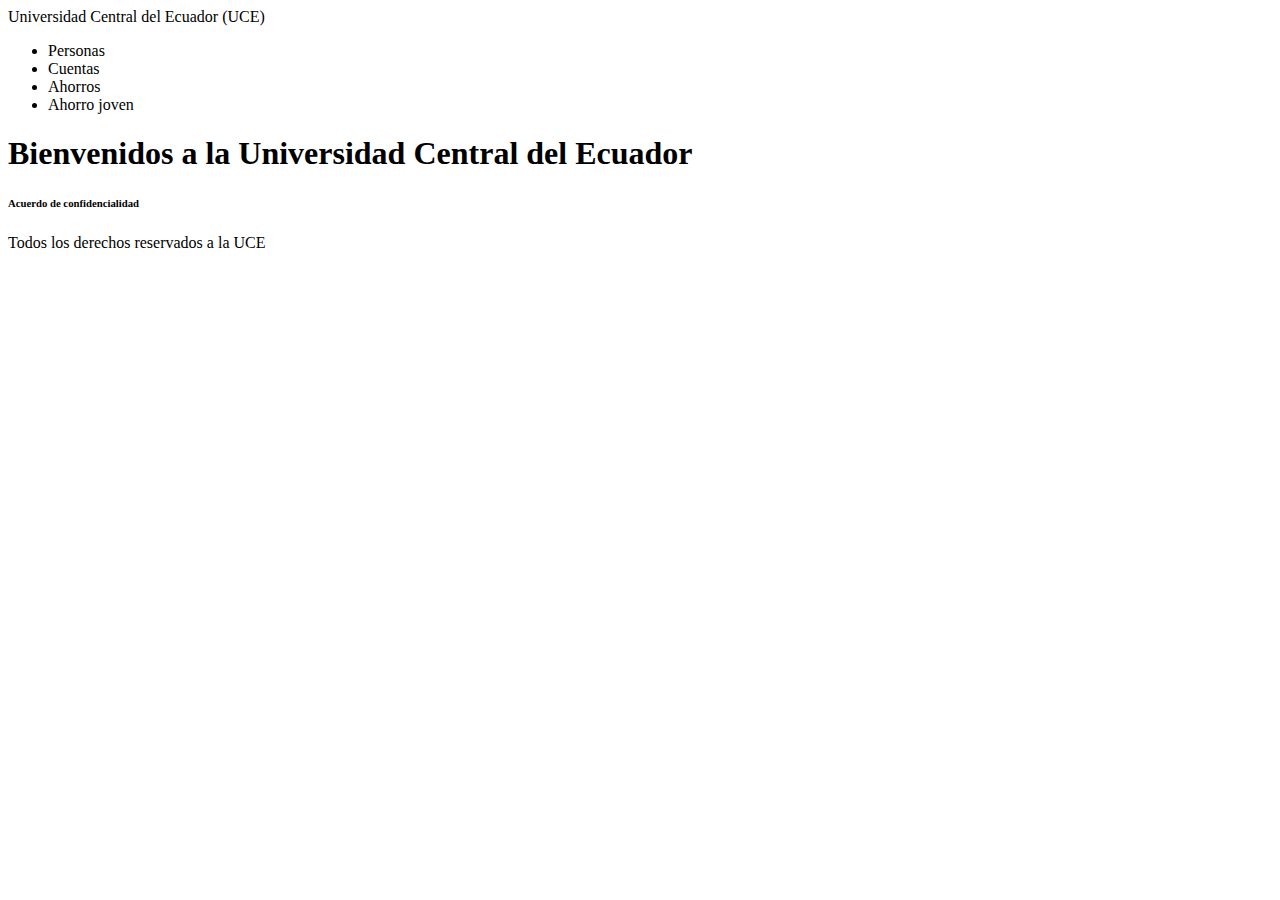
<file: index.html>
<!DOCTYPE html>
<html lang="en">

<head>
    <meta charset="UTF-8">
    <meta name="viewport" content="width=device-width, initial-scale=1.0">
    <title>Document</title>
</head>

<body>
    <header>
        Universidad Central del Ecuador (UCE)
    </header>

    <nav>
        <ul>
            <li>Personas</li>
            <li>Cuentas</li>
            <li>Ahorros</li>
            <li>Ahorro joven</li>
        </ul>
    </nav>
    <section>
        <h1>Bienvenidos a la Universidad Central del Ecuador</h1>
        <h6>Acuerdo de confidencialidad</h6>
    </section>

    <footer>
        Todos los derechos reservados a la UCE
    </footer>
    
</body>

</html>
</file>
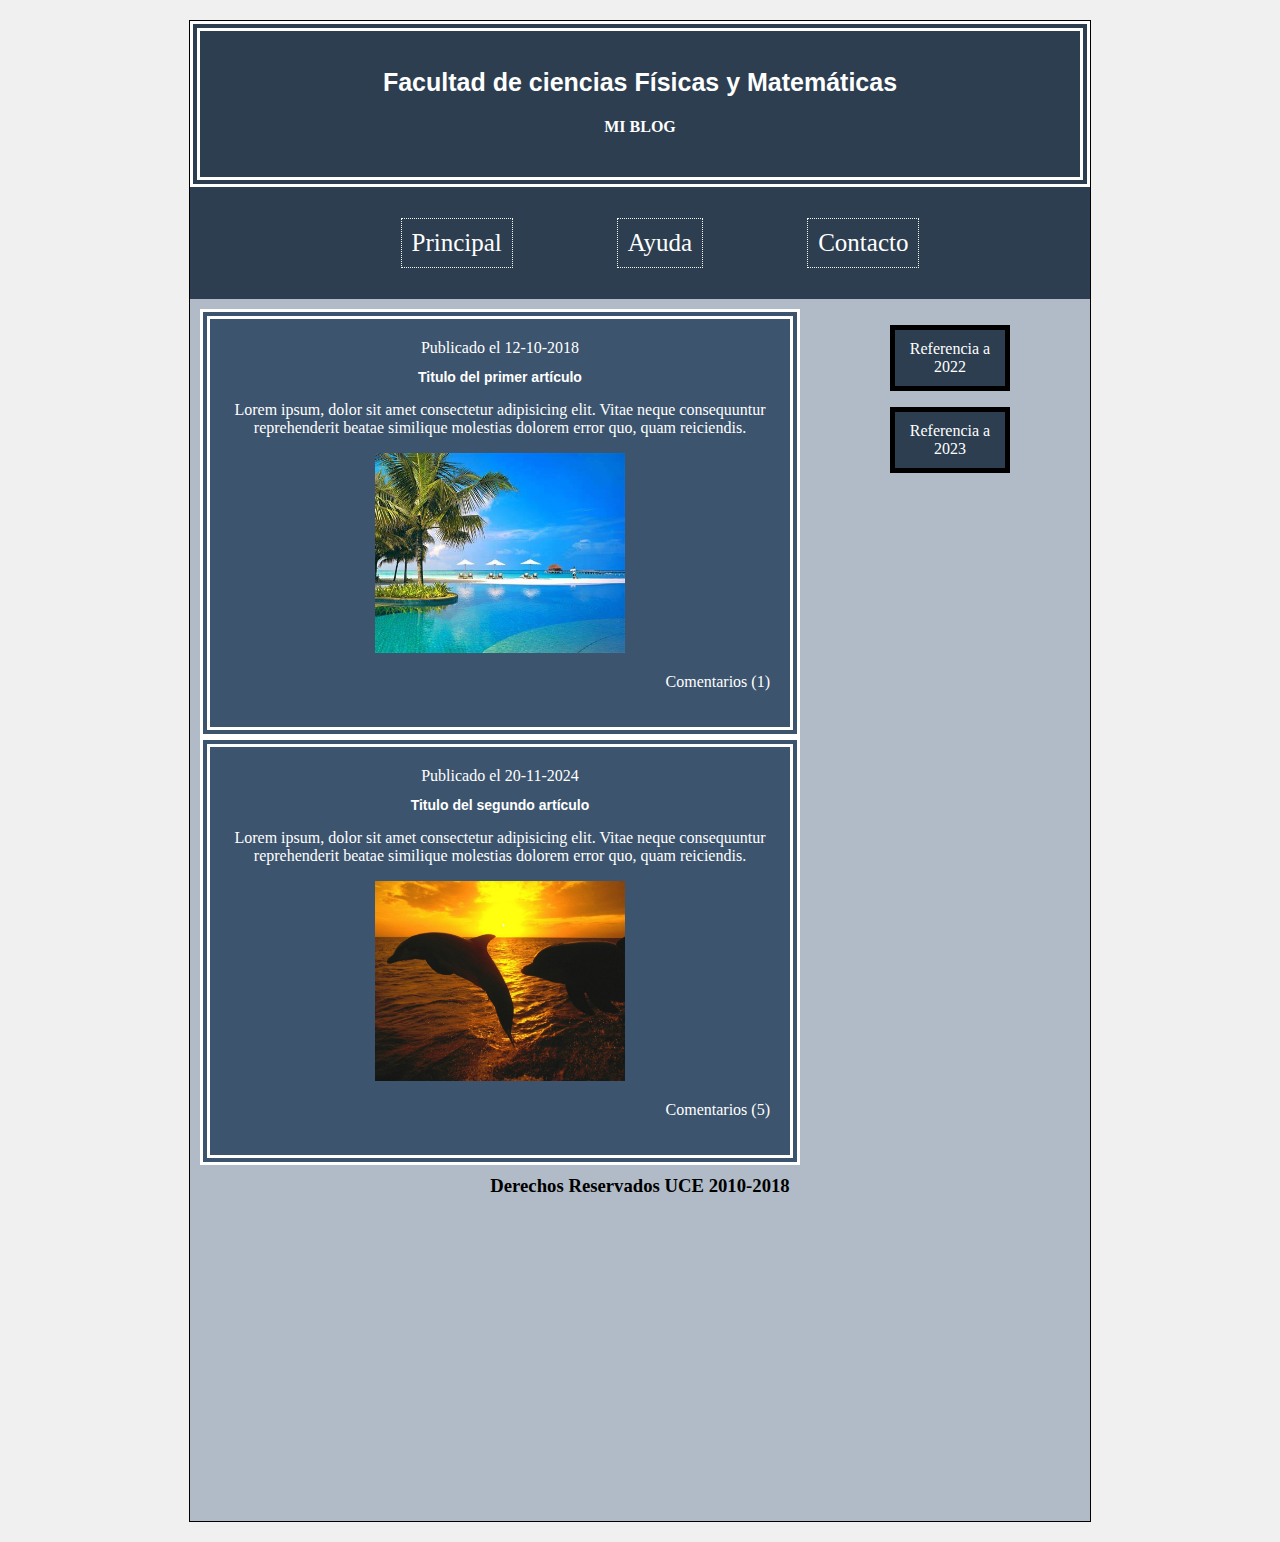
<file: html/blog.html>
<!DOCTYPE html>
<html lang="en">

<head>
    <meta charset="UTF-8">
    <meta name="viewport" content="width=device-width, initial-scale=1.0">
    <title>Blog</title>
    <link rel="stylesheet" href="/css/blog.css">
</head>

<body>
    <div class="agrupar">
        <header class="cabecera">
            <h1>Facultad de ciencias Físicas y Matemáticas</h1>
            <h4>MI BLOG</h4>
        </header>

        <nav class="menu">
            <ul>
                <li>Principal</li>
                <li>Ayuda</li>
                <li>Contacto</li>
            </ul>
        </nav>

        <section class="seccion">
            <article id="idarticulo1">
                <time datatime="12-10-2018">Publicado el 12-10-2018</time>
                <h2>Titulo del primer artículo</h2>
                <p>
                    Lorem ipsum, dolor sit amet consectetur adipisicing elit. Vitae neque consequuntur reprehenderit
                    beatae similique molestias dolorem error quo, quam reiciendis.
                </p>
                <img src="/img/Test.jpg" alt="No se puedo cargar">
                <footer >
                    <p>Comentarios (1)</p>
                </footer>
            </article>

            <article id="idarticulo2">
                <time datatime="20-11-2024">Publicado el 20-11-2024</time>
                <h2>Titulo del segundo artículo</h2>
                <p>
                    Lorem ipsum, dolor sit amet consectetur adipisicing elit. Vitae neque consequuntur reprehenderit
                    beatae similique molestias dolorem error quo, quam reiciendis.
                </p>
                <img src="/img/Test2.jpg" alt="No se puedo cargar">
                <footer>
                    <p>Comentarios (5)</p>
                </footer>
            </article>
        </section>

        <aside class="referencias">
            <blockquote cite="https://miblog2.com">
                Referencia a 2022
            </blockquote>

            <blockquote cite="https://miblog3.com">
                Referencia a 2023
            </blockquote>
        </aside>

        <footer class="pie">
            <h3>Derechos Reservados UCE 2010-2018</h3>
        </footer>
    </div>
</body>

</html>
</file>
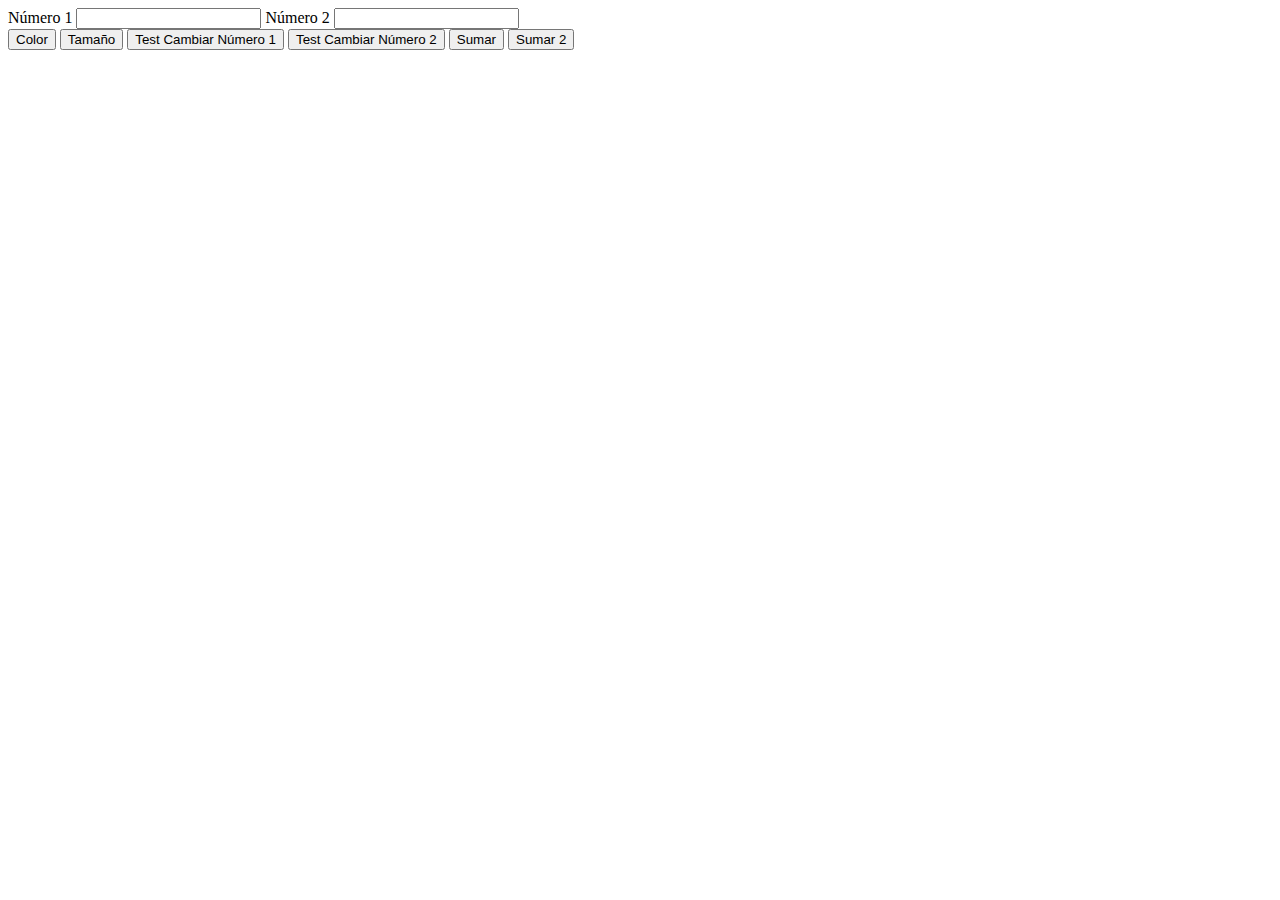
<file: html/calculadora.html>
<!DOCTYPE html>
<html lang="en">

<head>
    <meta charset="UTF-8">
    <meta name="viewport" content="width=device-width, initial-scale=1.0">
    <script>
        /*En JS no se especifica el retorno */
        /*No se declara el tipo de arg, directamente el nombre*/
        function cambiarTexto(idElemento) {
            document.getElementById(idElemento).style.background = "yellow";
            document.getElementById(idElemento).style.fontSize = "30px";
        }

        function sumar(numero1, numero2) {
            var total = numero1 + numero2;
            console.log(total);
        }

        function sumarCompleto() {
            var num1 = parseInt(document.getElementById('idnumero1').value);
            var num2 = parseInt(document.getElementById('idnumero2').value);

            var total = num1 + num2;
            console.log(total);
        }

    </script>
    <title>Calculadora</title>
</head>

<body>

    <header>

    </header>

    <nav>

    </nav>

    <section>
        <label id="idlabelnumero1" for="idnumero1">Número 1</label>
        <input id="idnumero1" type="number">
        <label id="idlabelnumero2" for="idnumero2">Número 2</label>
        <input id="idnumero2" type="number">
        
        <br>

        <button onclick="document.getElementById('idlabelnumero1').style.color='red'">Color</button>
        <button onclick="document.getElementById('idlabelnumero1').style.fontSize='40px'">Tamaño</button>
        <button onclick="cambiarTexto('idlabelnumero1')">Test Cambiar Número 1</button>
        <button onclick="cambiarTexto('idlabelnumero2')">Test Cambiar Número 2</button>
        <button
            onclick="sumar(document.getElementById('idnumero1').value, document.getElementById('idnumero2').value)">Sumar</button>
        <button onclick="sumarCompleto()">Sumar 2</button>

    </section>

    <footer>

    </footer>

</body>

</html>
</file>
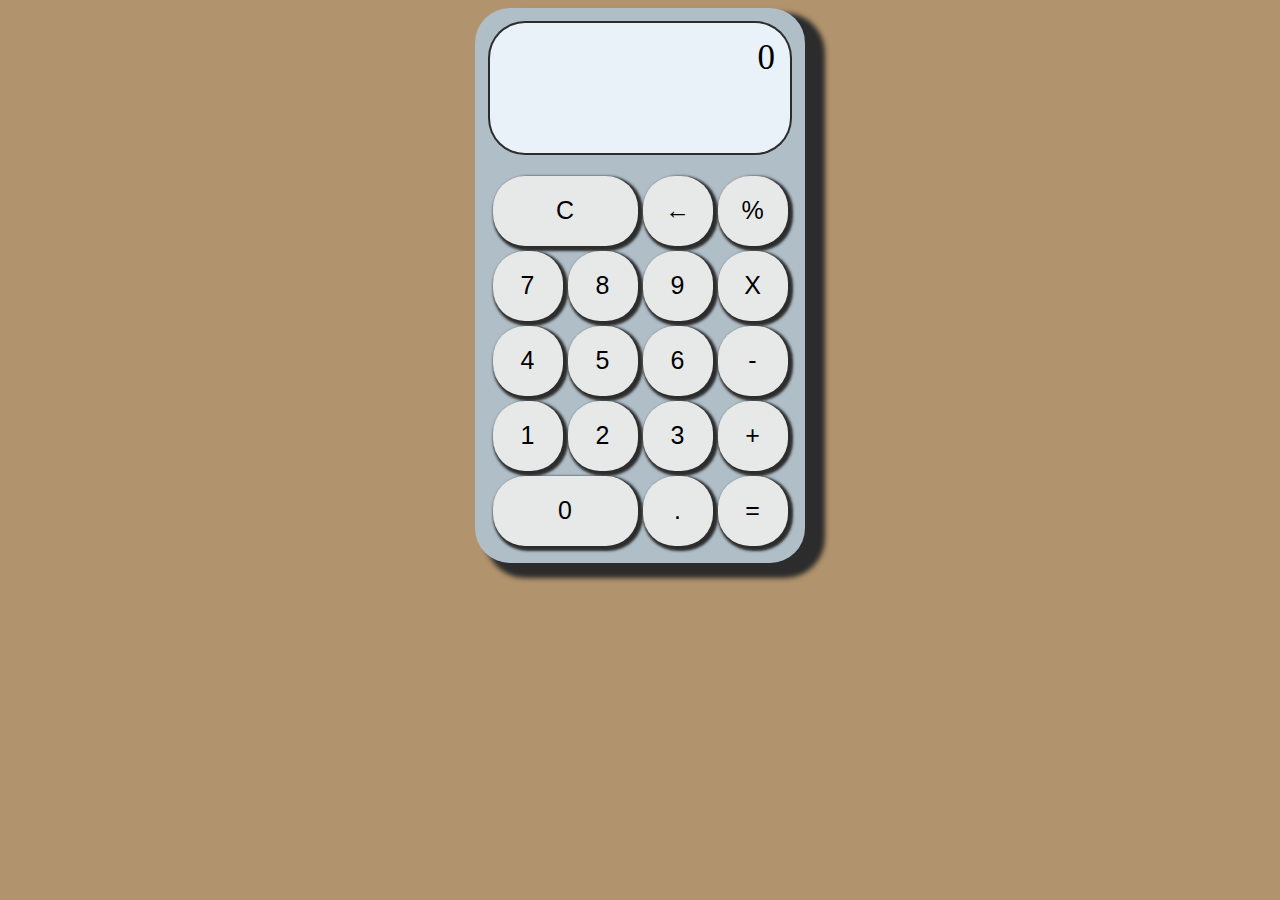
<file: html/calculadoraCompleta.html>
<!DOCTYPE html>
<html lang="en">

<head>
    <meta charset="UTF-8">
    <meta name="viewport" content="width=device-width, initial-scale=1.0">
    <title>Calculadora Completa</title>
    <link rel="stylesheet" href="../css/calculadora.css">
    <script src="../js/calculadoraCompleta.js"></script>
</head>

<body>

    <header></header>
    <nav></nav>
    <section>
        <!--No olvidar los containers (espacio imaginario que va a agrupar nuestros elementos)
        Para manipularlos segun sea mi conveniencia-->
        <!--El container es obligatorio (invisible) o dependiendo de conexto del ejercicio
        Normalmente cuando se tiene elementos visibles estos deben agruparse en un 
        container y los otros seran dependiendo de los elementos visibles-->
        <div class="container">
            <div class="calculadora">
                <div id="idDisplay" class="display">0</div>
                <button onclick="limpiarDisplay()" class="col-2">C</button>
                <button onclick="eliminarUltimo()">&larr;</button>
                <button onclick="operacion('/')">%</button>
                <button onclick="colocarNumero('7')">7</button>
                <button onclick="colocarNumero('8')">8</button>
                <button onclick="colocarNumero('9')">9</button>
                <button onclick="operacion('*')">X</button>
                <button onclick="colocarNumero('4')">4</button>
                <button onclick="colocarNumero('5')">5</button>
                <button onclick="colocarNumero('6')">6</button>
                <button onclick="operacion('-')">-</button>
                <button onclick="colocarNumero('1')">1</button>
                <button onclick="colocarNumero('2')">2</button>
                <button onclick="colocarNumero('3')">3</button>
                <button onclick="operacion('+')">+</button>
                <button onclick="colocarNumero('0')" class="col-2">0</button>
                <button onclick="colocarNumero('.')">.</button>
                <button onclick="calcular()">=</button>
                <!--Hay caracteres especiales que pueden darme problemas 
                como < que dan errores, para solucionar estos problkemas en 
                progra web existen los caracteres unicode para HTML, estos tienen una codificación
                genralemente estos inician con &
                
                Div tambien sirve para delimitar un espacio visual. Es decir elementos que se comportan de cierta manera
                <button>&#9809;</button>
                -->
                
            </div>
        </div>


    </section>
    <footer></footer>

</body>

</html>
</file>
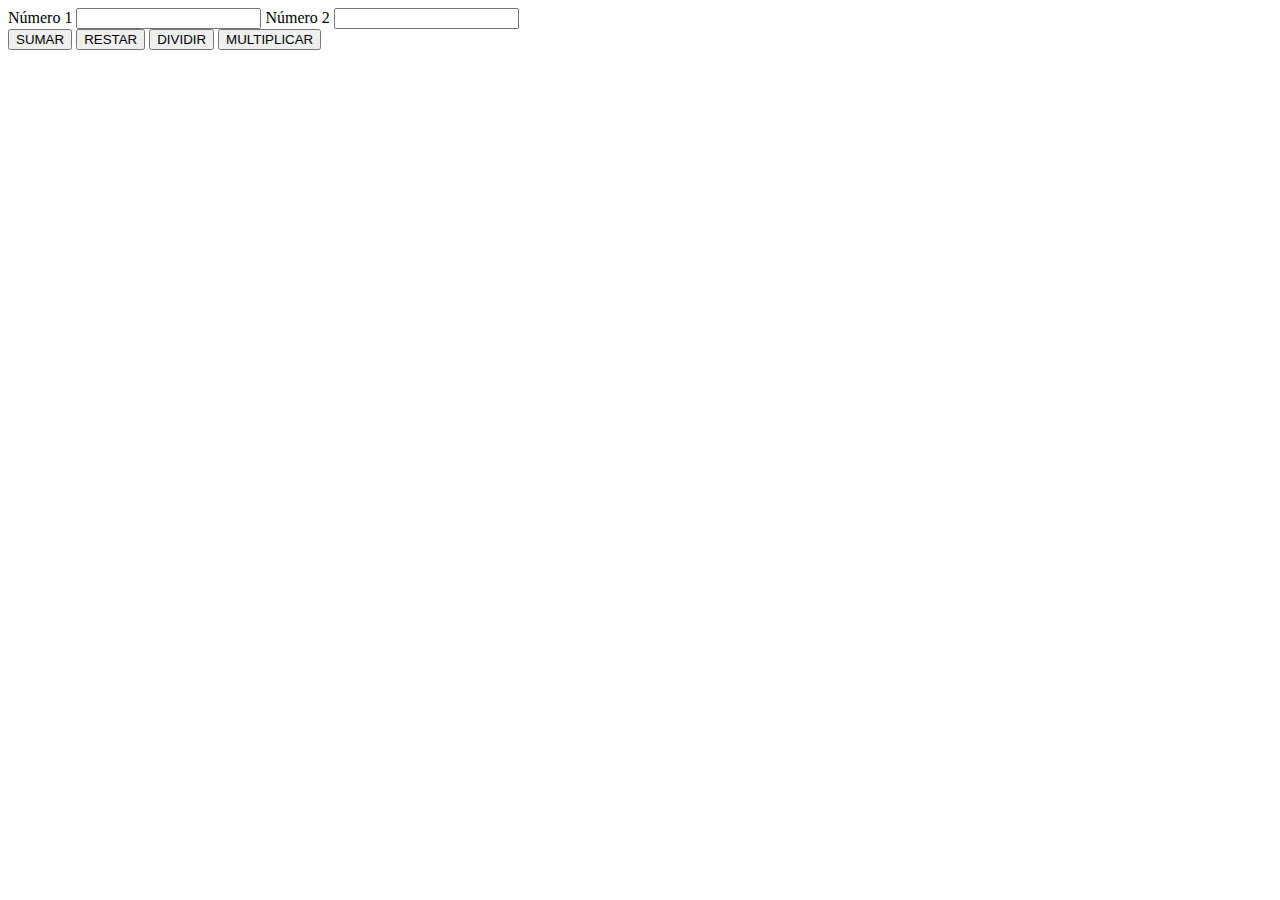
<file: html/calculadoraExterna.html>
<!DOCTYPE html>
<html lang="en">

<head>
    <meta charset="UTF-8">
    <meta name="viewport" content="width=device-width, initial-scale=1.0">
    <title>Calculadora Completa</title>
    <script src="../js/calculadora.js"></script>

</head>

<body>

    <header></header>

    <nav></nav>

    <section>
        <label id="idlabelnumero1" for="idnumero1">Número 1</label>
        <input id="idnumero1" type="number">
        <label id="idlabelnumero2" for="idnumero2">Número 2</label>
        <input id="idnumero2" type="number">

        <br>

        <button onclick="sumar('idnumero1','idnumero2')">SUMAR</button>
        <button onclick="restar('idnumero1','idnumero2')">RESTAR</button>
        <button onclick="dividir('idnumero1','idnumero2')">DIVIDIR</button>
        <button onclick="multiplicar('idnumero1','idnumero2')">MULTIPLICAR</button>

        <br>
        
        <label id="idResultado"></label>

    </section>

    <footer></footer>

</body>

</html>
</file>
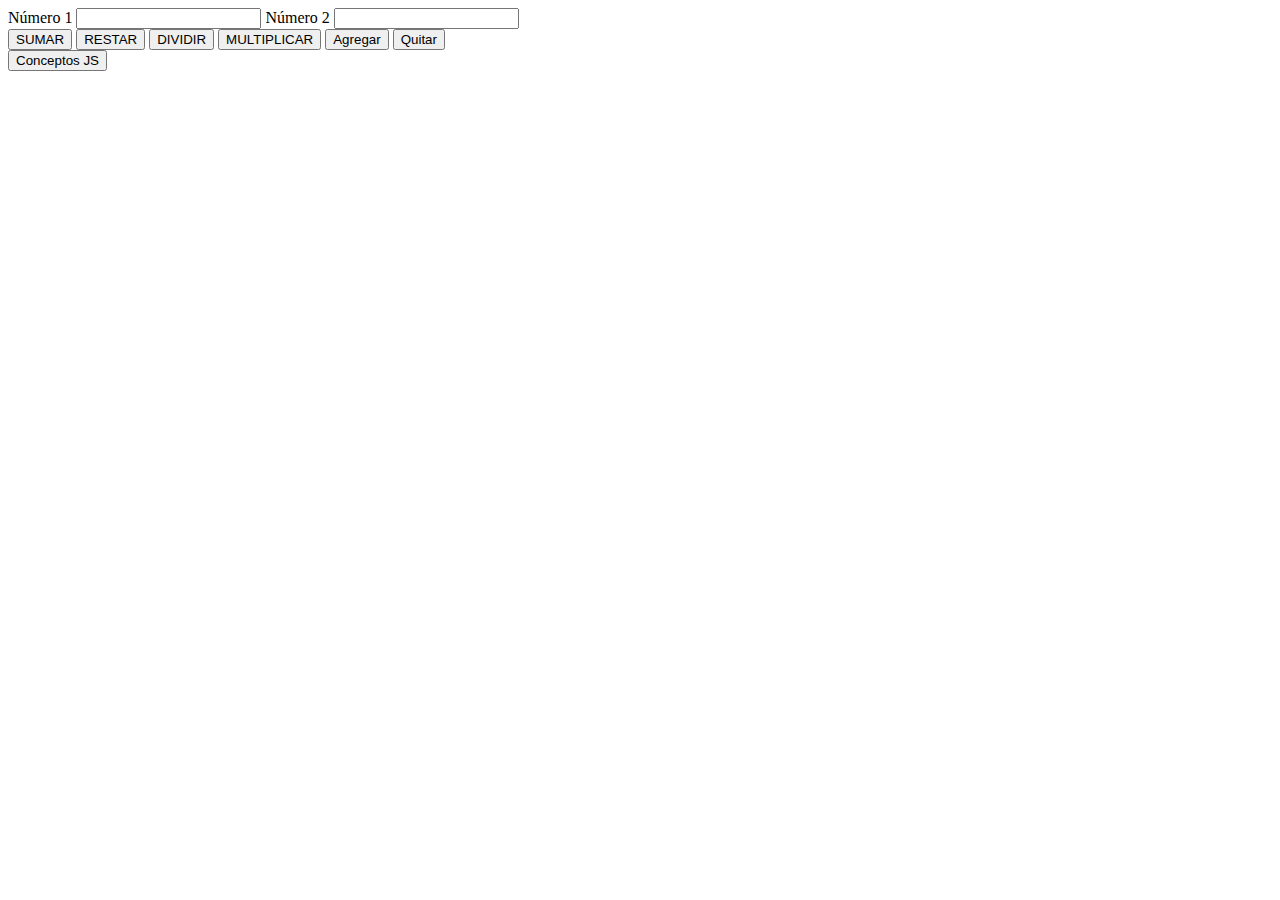
<file: html/calculadoraExternaLambda.html>
<!DOCTYPE html>
<html lang="en">
<head>
    <meta charset="UTF-8">
    <meta name="viewport" content="width=device-width, initial-scale=1.0">
    <title>Calculadora Lambda</title>
    <script src="../js/calculadoraLambda.js"></script>
</head>
<body>

    <header></header>

    <nav></nav>

    <section>
        <label id="idlabelnumero1" for="idnumero1">Número 1</label>
        <input id="idnumero1" type="number">
        <label id="idlabelnumero2" for="idnumero2">Número 2</label>
        <input id="idnumero2" type="number">

        <br>

        <button onclick="sumar('idnumero1','idnumero2')">SUMAR</button>
        <button onclick="restar('idnumero1','idnumero2')">RESTAR</button>
        <button onclick="dividir('idnumero1','idnumero2')">DIVIDIR</button>
        <button onclick="multiplicar('idnumero1','idnumero2')">MULTIPLICAR</button>
        <button onclick="agregarElemento()">Agregar</button>
        <button onclick="quitarElemento()">Quitar</button>
        <br>
        
        <label id="idResultado"></label>

        <div id="idDivision"></div>

        <button onclick="conceptosJS()">Conceptos JS</button>

    </section>

    <footer></footer>

</body>
</html>
</file>
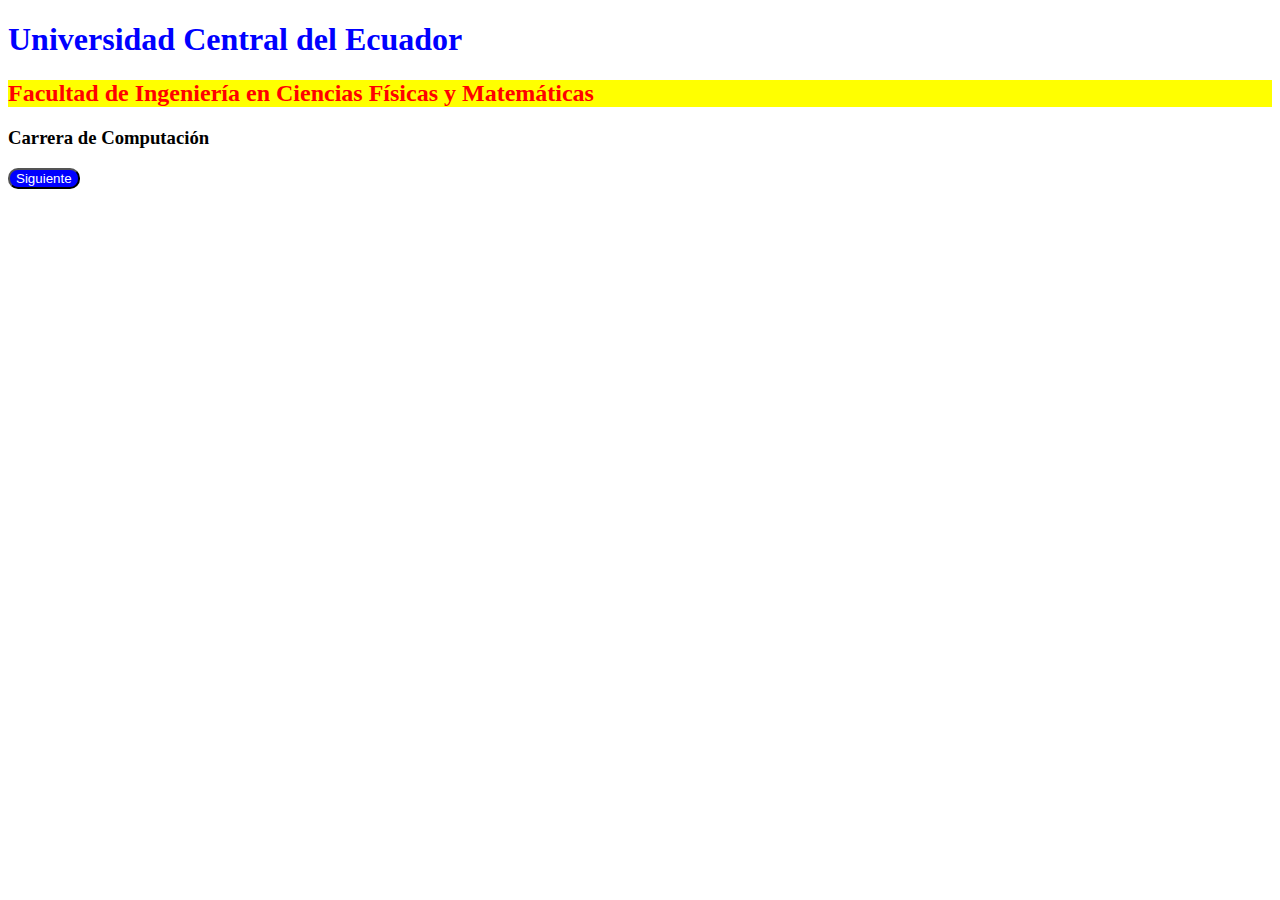
<file: html/cssenlinea.html>
<!DOCTYPE html>
<html lang="en">

<head>
    <meta charset="UTF-8">
    <meta name="viewport" content="width=device-width, initial-scale=1.0">
    <title>CSS en linea</title>
</head>

<body>
    <header>

    </header>

    <nav>    </nav>

    <section>
        <h1 style="color: blue;">Universidad Central del Ecuador</h1>
        <h2 style="color: red; background-color: yellow;">Facultad de Ingeniería en Ciencias Físicas y Matemáticas</h2>
        <h3 style="font-family: 'Times New Roman', Times, serif;">Carrera de Computación</h3>
        <button style="color: white; background: blue; border-radius: 10px;">Siguiente</button>
    </section>

    <footer>


    </footer>
</body>

</html>
</file>
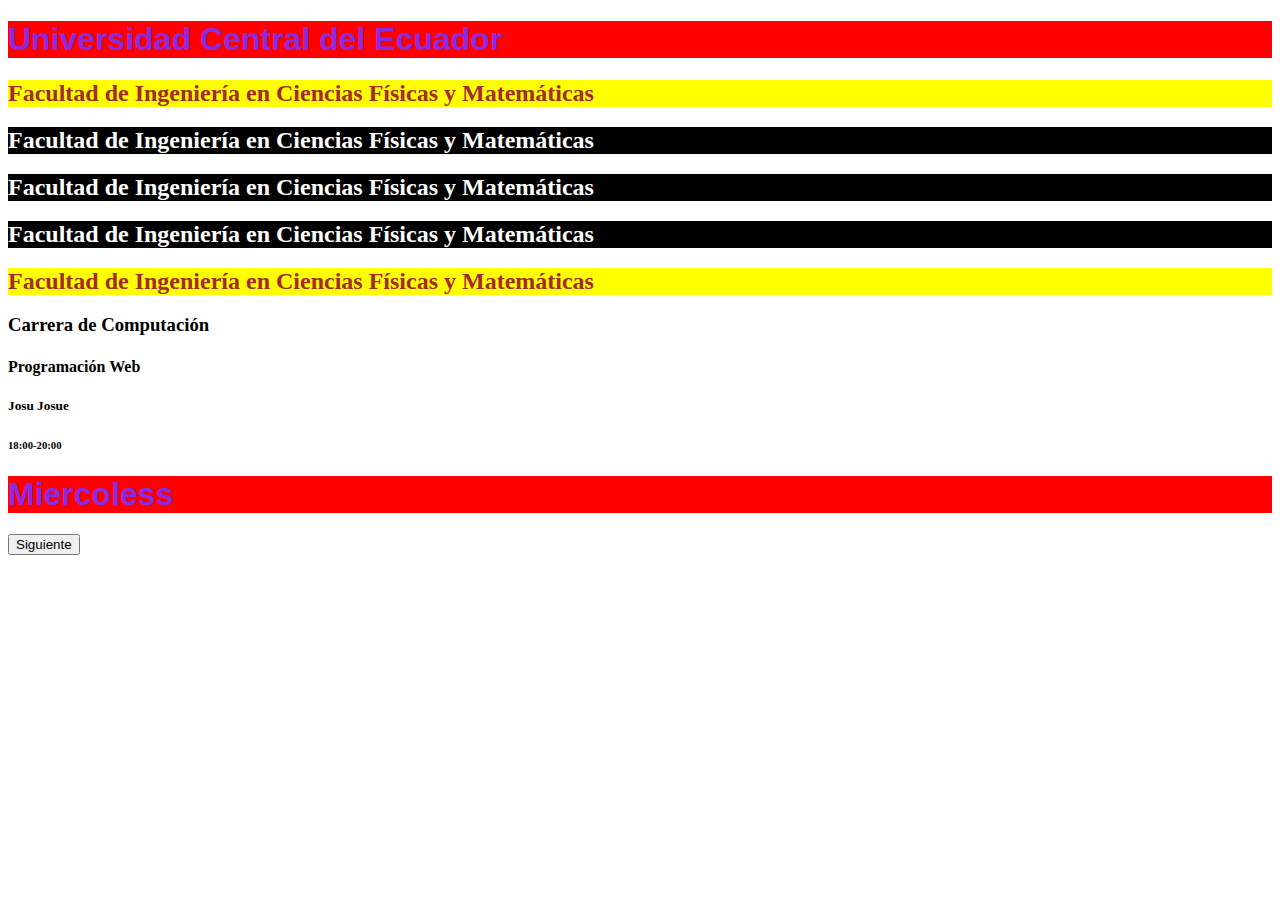
<file: html/cssexterno.html>
<!DOCTYPE html>
<html lang="en">
<head>
    <meta charset="UTF-8">
    <meta name="viewport" content="width=device-width, initial-scale=1.0">
    <title>CSS Externo</title>

    <!--Hacer una referencia al estilo que voy a usar (Hoja de estilos)-->
    <link rel="stylesheet" href="/css/cssexterno.css">

</head>
<body>
    <header>

    </header>

    <nav>    </nav>

    <section>
        <h1>Universidad Central del Ecuador</h1>
        <h2 class="clasemedia">Facultad de Ingeniería en Ciencias Físicas y Matemáticas</h2>
        <h2 class="clasealta">Facultad de Ingeniería en Ciencias Físicas y Matemáticas</h2>
        <h2 class="clasealta">Facultad de Ingeniería en Ciencias Físicas y Matemáticas</h2>
        <h2 class="clasealta">Facultad de Ingeniería en Ciencias Físicas y Matemáticas</h2>
        <h2 class="clasemedia">Facultad de Ingeniería en Ciencias Físicas y Matemáticas</h2>


        <h3>Carrera de Computación</h3>
        <h4>Programación Web</h4>
        <h5>Josu Josue</h5>
        <h6>18:00-20:00</h6>
        <h1>Miercoless</h1>
        <button>Siguiente</button>
    </section>

    <footer>


    </footer>
</body>
</html>
</file>
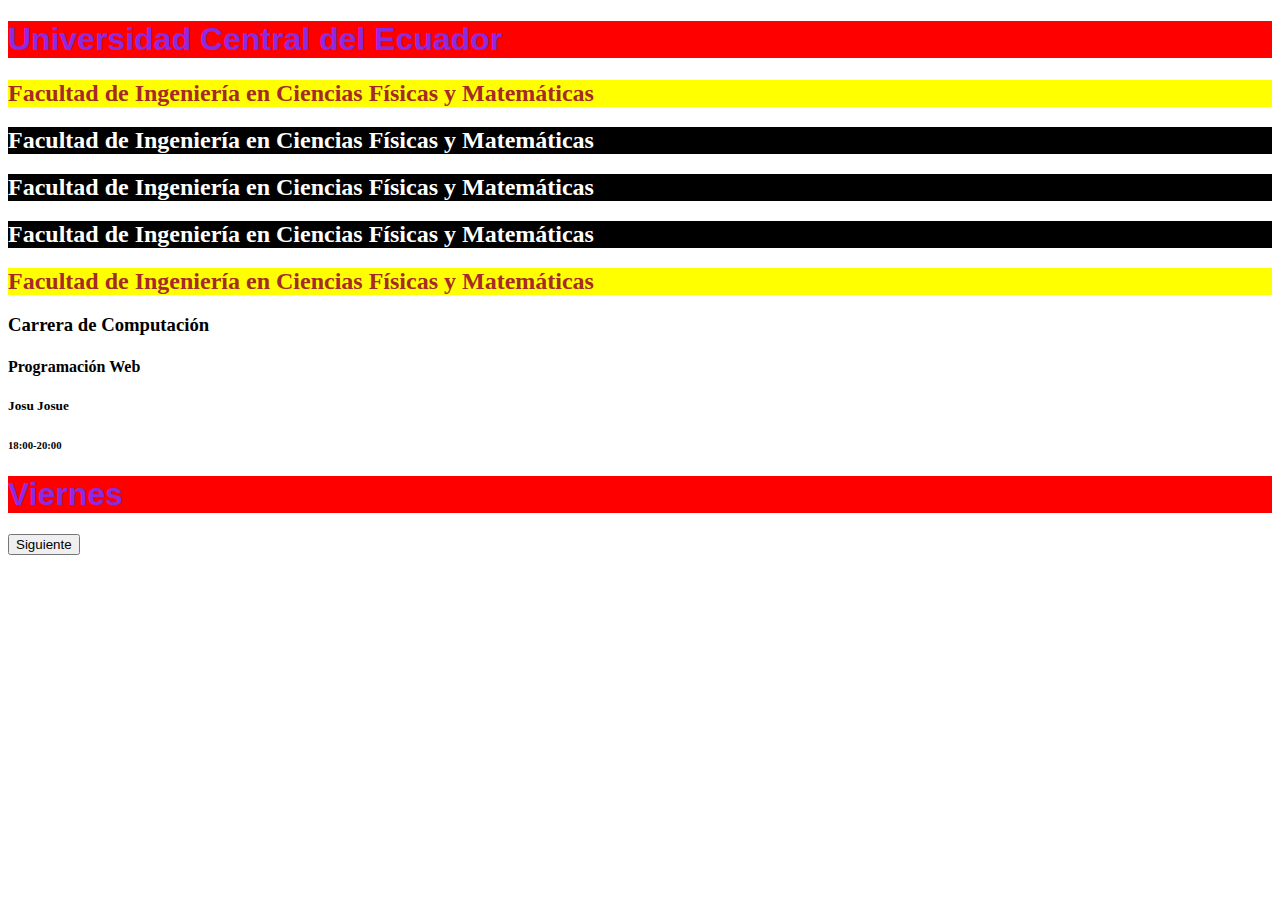
<file: html/cssinterno.html>
<!DOCTYPE html>
<html lang="en">
<head>
    <meta charset="UTF-8">
    <meta name="viewport" content="width=device-width, initial-scale=1.0">
    <title>CSS Interno</title>

    <!--comentarios en html-->
    <style>
        /*todos los estilos de manera interna*/
        /* Universal
        * {
            color: blue;
            background: red;
        }*/
        /*tipo de elemento*/
        h1 {
            color: blueviolet;
            background: red;
            font-family: 'Lucida Sans', 'Lucida Sans Regular', 'Lucida Grande', 'Lucida Sans Unicode', Geneva, Verdana, sans-serif;
        }
        /*Selector de tipo clase*/
        .clasemedia {
            color: brown;
            background-color: yellow;
        }

        .clasealta {
            color: white;
            background-color: black;
        }
        /*Selector de tipo ID*/

    </style>
</head>
<body>
    <header>

    </header>

    <nav>    </nav>

    <section>
        <h1>Universidad Central del Ecuador</h1>
        <h2 class="clasemedia">Facultad de Ingeniería en Ciencias Físicas y Matemáticas</h2>
        <h2 class="clasealta">Facultad de Ingeniería en Ciencias Físicas y Matemáticas</h2>
        <h2 class="clasealta">Facultad de Ingeniería en Ciencias Físicas y Matemáticas</h2>
        <h2 class="clasealta">Facultad de Ingeniería en Ciencias Físicas y Matemáticas</h2>
        <h2 class="clasemedia">Facultad de Ingeniería en Ciencias Físicas y Matemáticas</h2>


        <h3>Carrera de Computación</h3>
        <h4>Programación Web</h4>
        <h5>Josu Josue</h5>
        <h6>18:00-20:00</h6>
        <h1>Viernes</h1>
        <button>Siguiente</button>
    </section>

    <footer>


    </footer>
</body>
</html>
</file>
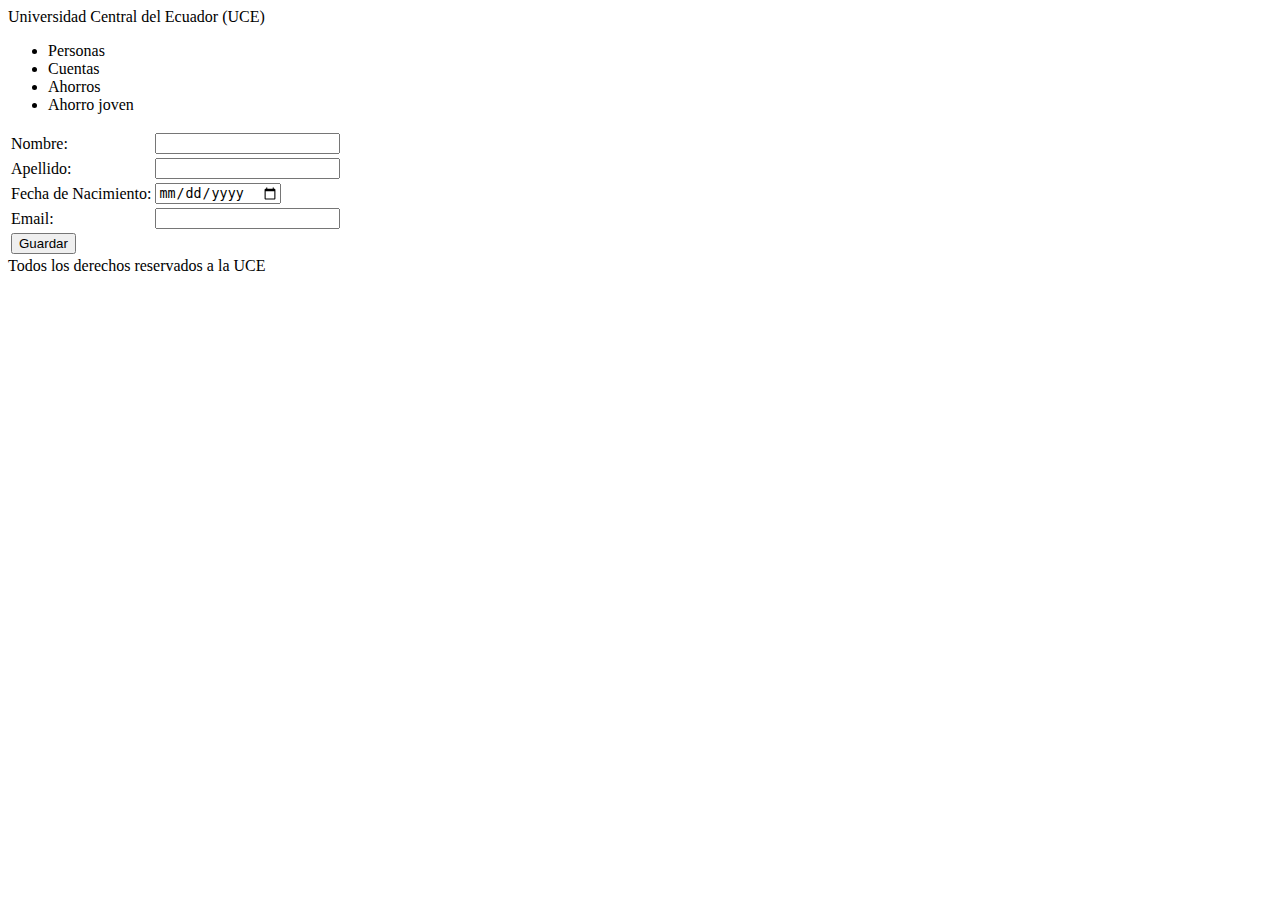
<file: html/formulario.html>
<!DOCTYPE html>
<html lang="en">
<head>
    <meta charset="UTF-8">
    <meta name="viewport" content="width=device-width, initial-scale=1.0">
    <title>Formulario</title>
</head>
<body>

    <header>
        Universidad Central del Ecuador (UCE)
    </header>

    <nav>
        <ul>
            <li>Personas</li>
            <li>Cuentas</li>
            <li>Ahorros</li>
            <li>Ahorro joven</li>
        </ul>
    </nav>
    <section>
        <table>
            <tr>
                <td> <label id="id_nombre" for="id_input_nombre">Nombre:</label> </td>
                <td> <input id="id_input_nombre" type="text"> </td>
            </tr>

            <tr>
                <td> <label id="id_apellido" for="id_input_apellido">Apellido:</label> </td>
                <td> <input id="id_input_apellido" type="text"> </td>
            </tr>

            <tr>
                <td> <label id="id_date" for="id_input_date">Fecha de Nacimiento:</label> </td>
                <td> <input id="id_input_date" type="date"> </td>
            </tr>

            <tr>
                <td> <label id="id_email" for="id_input_email">Email:</label> </td>
                <td> <input id="id_input_email" type="email"> </td>
            </tr>

            <tr>
                <td> <button>Guardar</button> </td>
            </tr>
        </table>


    </section>

    <footer>
        Todos los derechos reservados a la UCE
    </footer>

</body>
</html>
</file>
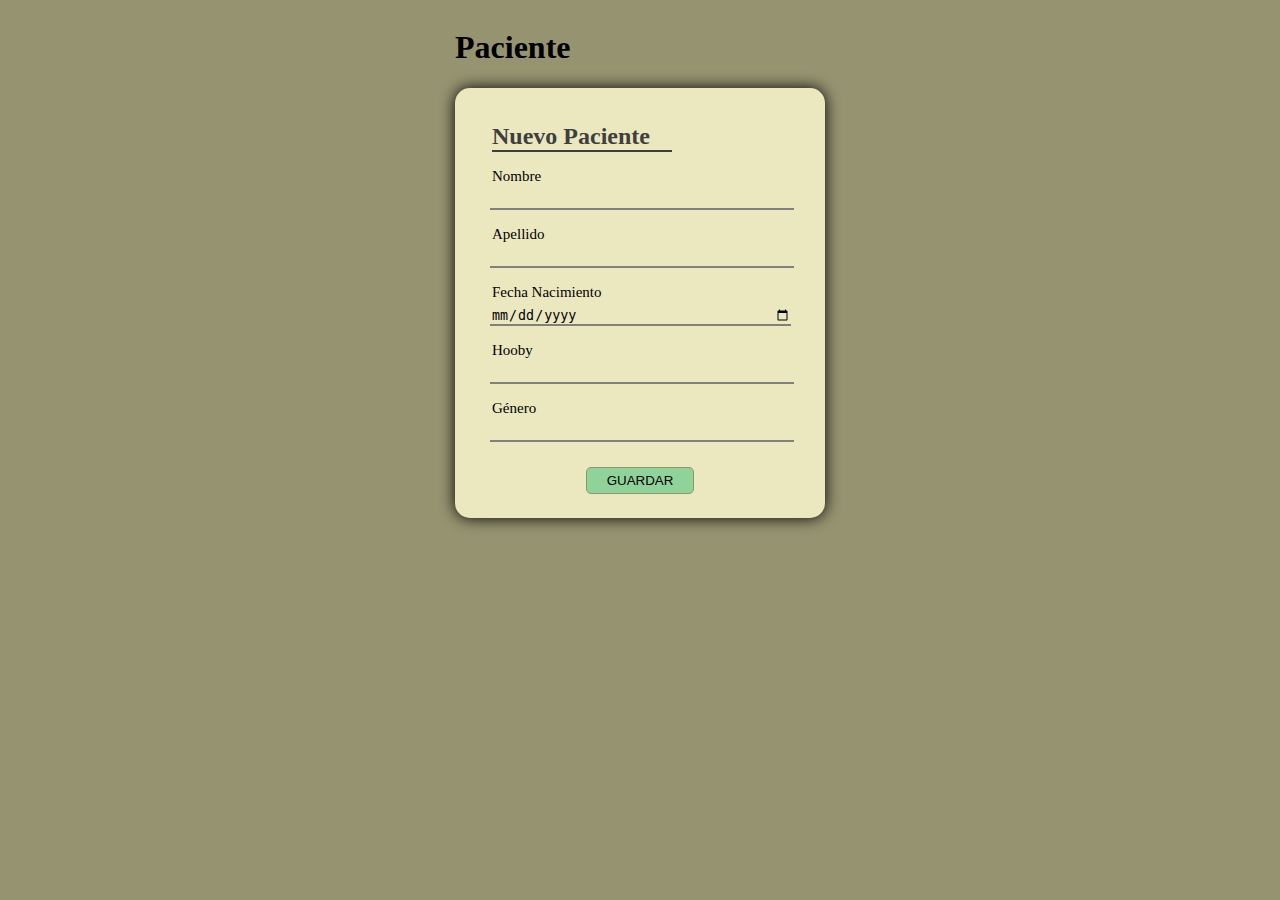
<file: html/formularioPaciente.html>
<!DOCTYPE html>
<html lang="en">

<head>
    <meta charset="UTF-8">
    <meta name="viewport" content="width=device-width, initial-scale=1.0">
    <title>Formulario Paciente</title>
    <link rel="stylesheet" href="../css/formularioPaciente.css">
</head>

<body>
    <!--Casi obligatorio luego del body-->
    <div class="container">
        <div class="formulario">
            <header>
                <h1>Paciente</h1>
            </header>
            <nav></nav>
            <section>
                <form class="form" action="https://www.google.com.ec">
                    <!--Cualquier elemento que me permita ingresar un texto -->
                    <h2>Nuevo Paciente</h2>
                    <!--p trabaja en el back end-->
                    <p type="Nombre"><input type="text"></p>
                    <p type="Apellido"> <input type="text"> </p>
                    <p type="Fecha Nacimiento"> <input type="date"> </p>
                    <p type="Hooby"> <input type="text"> </p>
                    <p type="Género"> <input type="text"> </p>
                    <div class="boton">
                        <button>GUARDAR</button>
                    </div>
                    
                </form>

            </section>
            <footer></footer>
        </div>
    </div>
</body>

</html>
</file>
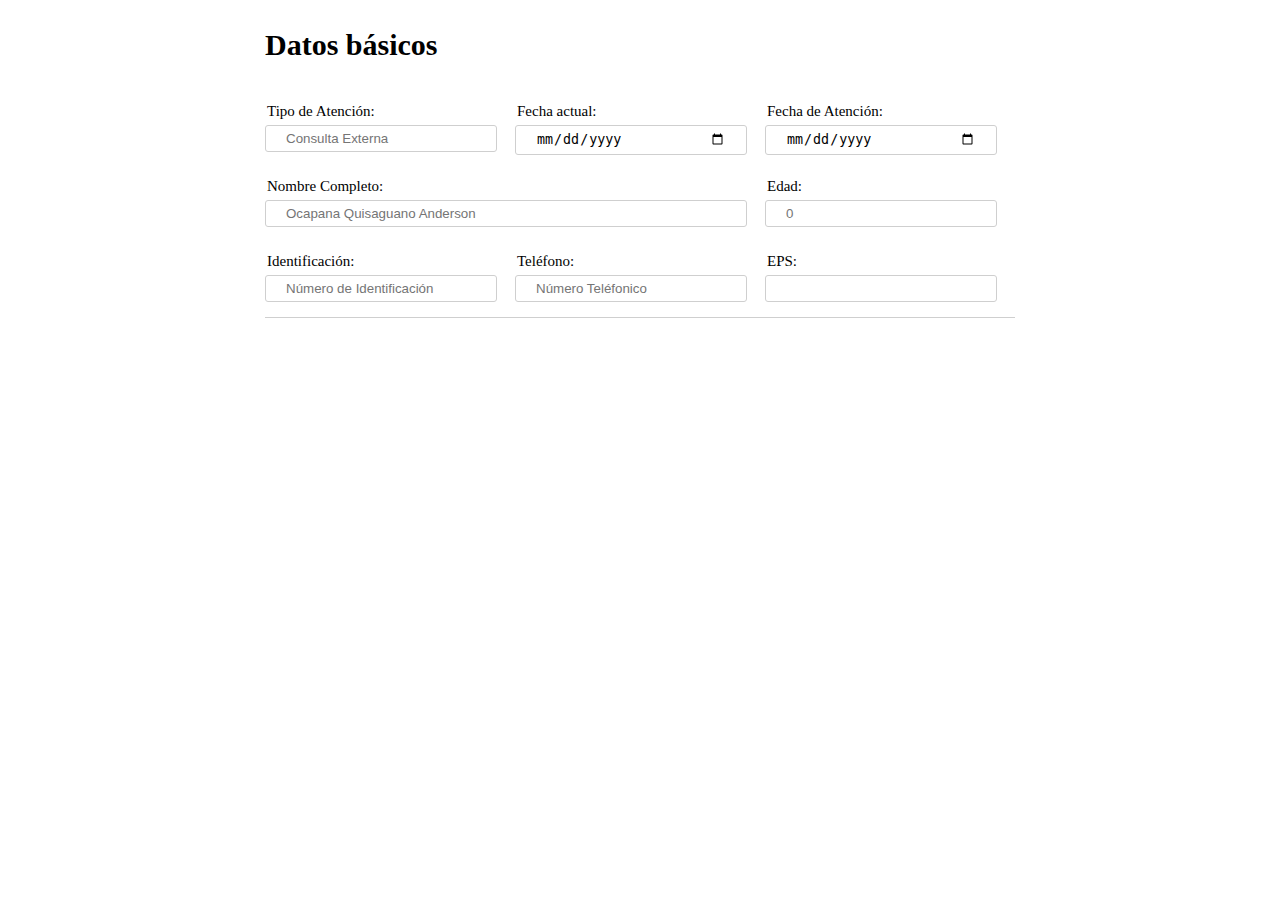
<file: html/formularioTaller.html>
<!DOCTYPE html>
<html lang="en">
<head>
    <meta charset="UTF-8">
    <meta name="viewport" content="width=device-width, initial-scale=1.0">
    <title>Taller 10</title>
    <link rel="stylesheet" href="../css/formularioTaller.css">
</head>
<body>

    <div class="container">
        <div class="formulario">

            <header>
                <h1>Datos básicos</h1>
            </header>
            <nav></nav>
            <section>

                <form class="form">
                    <p type ="Tipo de Atención:"><input placeholder="Consulta Externa" type="text" ></p>
                    <p type ="Fecha actual:"><input type="date" ></p>
                    <p type ="Fecha de Atención:"><input type="date" ></p>
                    <p class="doblecolumna" type ="Nombre Completo:"><input class="doblecolumna" placeholder="Ocapana Quisaguano Anderson Josue Completo" type="text" ></p>
                    <p type ="Edad:"><input placeholder="0" type="number" ></p>
                    <p type ="Identificación:"><input placeholder="Número de Identificación" type="number" ></p>
                    <p type ="Teléfono:"><input placeholder="Número Teléfonico" type="" ></p>
                    <p type ="EPS:"><input type="text" ></p>
                </form>

            </section>
            <footer></footer>

        </div>
    </div>
    
</body>
</html>
</file>
<file: css/blog.css>
/*en la parte del menu o nav
Convinacion de selectores
1ra por un espacion y el nombre del selector
Conbinacion gerarquica, solo se aplica cuando hay un padre con la clase
menu y tiene un hijo con el elemento li
.menu li {

}
2da con una ¨,¨
.menu, li {

}

Convinaciones de selectores*/
/*Jerarquica*/
.menu li{
    /*Que la lista desaparezca*/
    list-style: none;
    /*Para que se vea en linea*/
    display: inline-block;
    /*margen: aplica a los cuatro lados*/
    /*margin: 10px;
    /*El primer numero aplica arriba y abajo y el segundo a los lados*/
    margin: 10px 50px;
    /*En sentido horario arriba derecha abajo e izquierda*/
    /*margin: 10px 20px 30px 40px;
    /*Esto aplica para el border y Padding*/
    border: 1px dotted black;
    border-color: whitesmoke;
    padding: 10px;
    /*Escoger letra especifica*/
    font-family: 'Times New Roman', Times, serif;
    font-size: 25px;
}

.menu {
    background: #2C3E50;
    padding: 5px 15px;
    /*text-align: left;*/
    color: white;
}

h1 {
    font-size:  25px;
    font-family: 'Lucida Sans', 'Lucida Sans Regular', 'Lucida Grande', 'Lucida Sans Unicode', Geneva, Verdana, sans-serif;

}

h2 {
    font: bold 14px sans-serif;
}

body {
    /*Alinear al centro*/
    text-align: center;
    background: #f0f0f0;
}

.agrupar {
    border: 1px solid black;
    background-color: #b0bbc7;
    /*Ancho*/
    width: 900px;
    height: 1500px;
    /*Centra el contenedor*/
    margin: 20px auto;
    color: white;
}

.cabecera {
    background: #2C3E50;
    border: 10px double white;
    padding: 20px;
    color: white;
}

.seccion {
    width: 600px;
    margin: 10px;
    float: left;
}

#idarticulo1, #idarticulo2 {
    background: #3c546d;
    border: 10px double white;
    padding: 20px;
}

article footer {
    text-align: right;
    
}

.referencias {
    width: 200px;
    float: right;
    margin: 10px 40px;
}

/*El pie de la pagina debe tener el estilo clear both*/
.pie {

    clear: both;
    color: black;
}

blockquote {

    border: 5px solid black;
    padding: 10px;
    background-color: #2C3E50;
    color: white;
    /*width: 150px;*/

}

img {
    width: 250px;
    height: 200px;

    margin: auto auto;
}

/*Por selector tipo elemento: tiene dos estilos para las dos selectores*/
</file>
<file: css/calculadora.css>
.container {
    /*Siempre tiene un estilo por defecto, pero pueden variar
    Manipular al contenedor como yo desee, este es fijo, da una orientacion de mi contenido*/
    display: flex;
    /*El valor no sera fijo pues depende del objetivo necesario*/
    justify-content: center;
    /*Debe coincidir con el objetivo*/
    align-items: center;
    /*Lo mas comun es que las paginas tengan su contenido en el centro*/
}

.calculadora {
    /*A todos los elementos que estan como una lista seguida los prepara para que sean
    desplegados como una grilla (cuadriculla), pero hace falta otro elemento */
    display: grid;
    /*Le dice cuantos elementos de columnas va a tener*/
    /*Aqui la grilla tendra tres columnas*/
    /*grid-template-columns: 75px 75px 75px 75px;*/
    /*Fnciones de utilidad en CSS repeat, repite 4 veces el valor*/
    grid-template-columns: repeat(4, 75px);
    /*No se le dice de manera explicita*/
    /*grid-template-rows: 150px 75px 75px 75px 75px 75px;*/
    grid-template-rows: 150px repeat(5,75px);
    background: rgb(176, 190, 199);
    padding: 15px;
    border-radius: 35px;
    /*Da un sombrado recibe 5 argmentos que tan grande sera la sombra*/
    box-shadow: 15px 10px 5px 5px rgb(44, 44, 44)  ;
    
}

.display {
    /*para que ocupe 4 espacios de la grilla*/
    grid-column: span 4;
    padding: 15px;
    background-color: rgb(232, 242, 248);
    border-radius: 35px;
    text-align: right;
    margin-bottom:20px ;
    color: black;
    font-size: 35px;
    box-shadow: 0px 0px 0px 2px rgb(44, 44, 44)  ;
}   

.col-2 {
    grid-column: span 2;
}

/*.test {
    grid-row: span 2;
}*/

button {
    /*Cambia el cursor a una manito*/
    cursor: pointer;
    margin: 2.5px;
    border-radius: 32px;
    border: none;
    background:rgb(231, 233, 233); 
    font-size: 25px;
    color: black;
    box-shadow: 2.5px 2.5px 2.5px 2.5px rgb(44, 44, 44)  ;
}

* {
    color: white;
}

body {
    background-color: rgb(177, 147, 109);
}

button:active {
    background: rgb(169, 170, 170);
}
</file>
<file: css/cssexterno.css>
/*tipo de elemento*/
h1 {
    color: blueviolet;
    background: red;
    font-family: 'Lucida Sans', 'Lucida Sans Regular', 'Lucida Grande', 'Lucida Sans Unicode', Geneva, Verdana, sans-serif;
}

/*Selector de tipo clase*/
.clasemedia {
    color: brown;
    background-color: yellow;
}

.clasealta {
    color: white;
    background-color: black;
}
</file>
<file: css/formularioPaciente.css>
.container {
    display: flex;
    justify-content: center;
    align-items: center;
}

p:before {
    content: attr(type);
    display: block;
    margin: 5px 2px;
    font-size: 15px;
    color: rgb(0, 0, 0);
}

input {
    width: 300px;
    border: none;
    border-bottom: 2px double gray;
    background: none;
}

input:focus {
    outline: none;
    border-bottom: 2px double rgb(63, 63, 63);
}

h2 {
    margin: 10px 2px;
    width: 180px;
    color: rgb(63, 63, 63);
    border-bottom: 2px solid rgb(63, 63, 63);
}

.form {
    width: 300px;
    height: 380px;
    background-color: rgb(235, 232, 192);
    border-radius: 15px;
    padding: 25px 35px;
    box-shadow: 0 0 15px 0px black;
}

body {
    background: rgb(150, 147, 112);
}

.boton {
    display: flex;
    justify-content: center;
    align-items: center;
    margin-top: 25px;
}

button {
    padding: 5px 20px;
    cursor: pointer;
    background: rgb(144, 211, 154);
    border-radius: 5px;
    border:1px solid rgb(150, 147, 112);
    color: rgb(0, 0, 0);
}
/* EL uso de un API tendra una url, de forma que estas unan el front con el back , pues cuando el usuar
 interactue con la vista, finalmente es una aplicacion web */
</file>
<file: css/formularioTaller.css>
.container {
    display: flex;
    justify-content: center;
    align-items: center;
}

p:before {
    content: attr(type);
    display: block;
    margin: 5px 2px;
    font-size: 15px;
    color: rgb(0, 0, 0);
}

.form {
    padding-bottom: 10px;
    display: grid;
    grid-template-columns: repeat(3, 250px);
    grid-template-rows:repeat(3,75px);
    border-bottom: 1px solid rgb(207, 207, 207);
}

input {
    width: 190px;
    grid-column: auto;
    border-radius: 3px;
    border: 1px double rgb(207, 207, 207);
    padding: 5px 20px;
    background: none;
}

.doblecolumna {
    grid-column: span 2;
    padding-right: 270px;
}

h1 {
    color: black;
    font-size: 30px;

}
</file>
